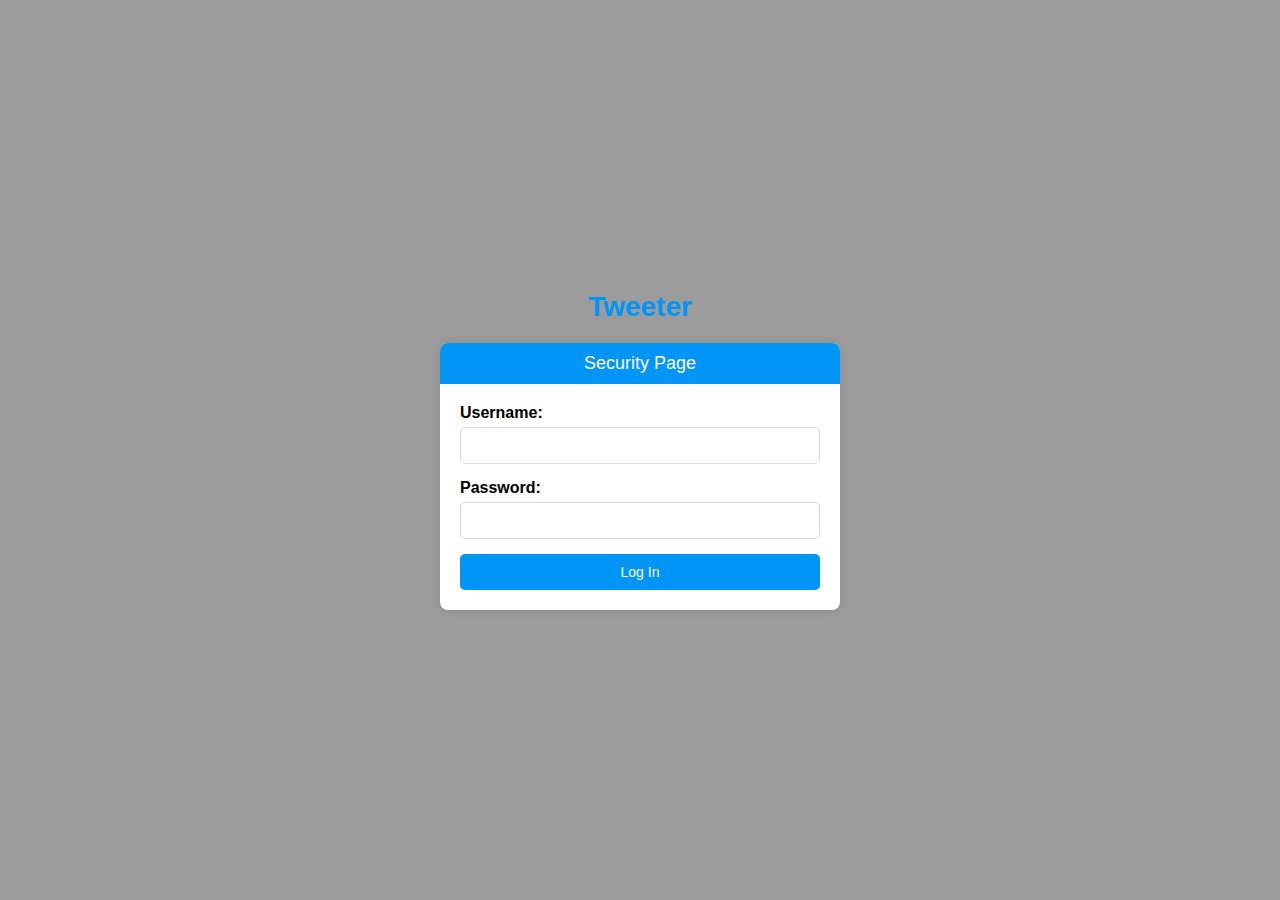
<file: index.html>
<!DOCTYPE html>
<html lang="en">
<head>
    <meta charset="UTF-8">
    <meta name="viewport" content="width=device-width, initial-scale=1.0">
    <link rel="stylesheet" href="style.css">
    <title>Tweeter - Security Page</title>
</head>
<body>
    <div class="title">
        <h1>Tweeter</h1>
    </div>

    <div id="security-page" class="window">
        <div class="window-header">Security Page</div>
        <div class="window-content">
            <form id="security-form">
                <label for="username">Username:</label>
                <input type="text" id="username" required>
                <label for="password">Password:</label>
                <input type="password" id="password" required>
                <button type="button" onclick="authenticate()">Log In</button>
            </form>
        </div>
    </div>

    <script src="main.js"></script>
</body>
</html>
</file>
<file: style.css>
body {
    font-family: 'Arial', sans-serif;
    margin: 0;
    padding: 0;
    background-color: #9c9c9c; /* Light gray background color */
    text-decoration-color: #333; /* Default text color */
    display: flex;
    flex-direction: column;
    align-items: center;
    justify-content: center;
    height: 100vh; /* Full height of the viewport */
}

.title {
    margin-bottom: 20px;
}

.title h1 {
    font-size: 28px;
    color: #0095f6; /* Instagram's blue color */
    margin: 0;
}

.window {
    width: 100%;
    max-width: 400px;
    background-color: #fff; /* White background color */
    border-radius: 8px;
    box-shadow: 0 0 10px rgba(0, 0, 0, 0.1);
    overflow: hidden;
}

.window-header {
    background-color: #0095f6; /* Instagram's blue color */
    color: #fff; /* White text color */
    padding: 10px;
    font-size: 18px;
    text-align: center;
}

.window-content {
    padding: 20px;
}

.about-me {
    color: #000; /* Black text color for the About Me section */
}

form {
    display: flex;
    flex-direction: column;
}

label {
    margin-bottom: 5px;
    font-weight: bold;
}

input {
    margin-bottom: 15px;
    padding: 10px;
    border: 1px solid #dbdbdb; /* Light gray border color */
    border-radius: 5px;
}

button {
    padding: 10px;
    cursor: pointer;
    background-color: #0095f6; /* Instagram's blue color */
    color: #fff; /* White text color */
    border: none;
    border-radius: 5px;
    font-size: 14px;
}
</file>
